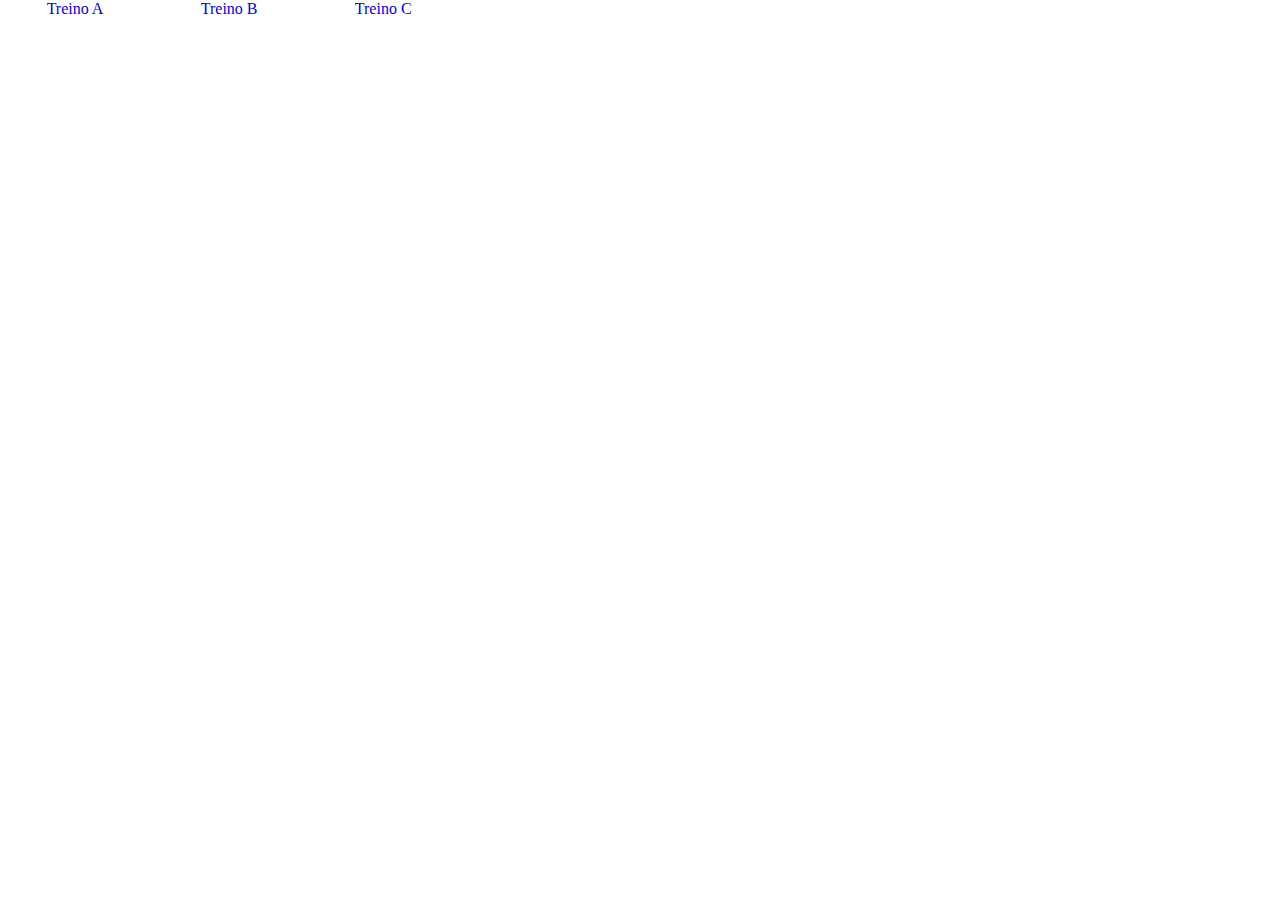
<file: index.html>
<!DOCTYPE html>
<html lang="pt-br">

<head>
    <meta charset="UTF-8">
    <meta name="viewport" content="width=device-width, initial-scale=1.0">
    <title>Treino</title>
    <link rel="shortcut icon" href="favicon.ico" type="image/x-icon">
    <!-- bootstrap -->
    <link href="https://cdn.jsdelivr.net/npm/bootstrap@5.3.0/dist/css/bootstrap.min.css" rel="stylesheet"
        integrity="sha384-9ndCyUaIbzAi2FUVXJi0CjmCapSmO7SnpJef0486qhLnuZ2cdeRhO02iuK6FUUVM" crossorigin="anonymous">
    <script src="https://cdn.jsdelivr.net/npm/bootstrap@5.3.0/dist/js/bootstrap.bundle.min.js"
        integrity="sha384-geWF76RCwLtnZ8qwWowPQNguL3RmwHVBC9FhGdlKrxdiJJigb/j/68SIy3Te4Bkz"
        crossorigin="anonymous"></script>
    <link rel="stylesheet" href="https://cdn.jsdelivr.net/npm/bootstrap-icons@1.10.5/font/bootstrap-icons.css">

    <!-- javaScript -->
    <script src="./cronometro.js"></script>
    <!-- css -->
    <link rel="stylesheet" href="style.css">
</head>

<body class="bg-dark ">
   <div class="container d-flex flex-column" role="group" aria-label="Basic mixed styles example">
    <a class="btn btn-outline-light" href="./treinoa.html"> Treino A</a>
    <a class="btn btn-outline-light" href="./treinob.html"> Treino B</a>
    <a class="btn btn-outline-light" href="./treinoc.html"> Treino C</a>
   </div>
</body>

</html>
</file>
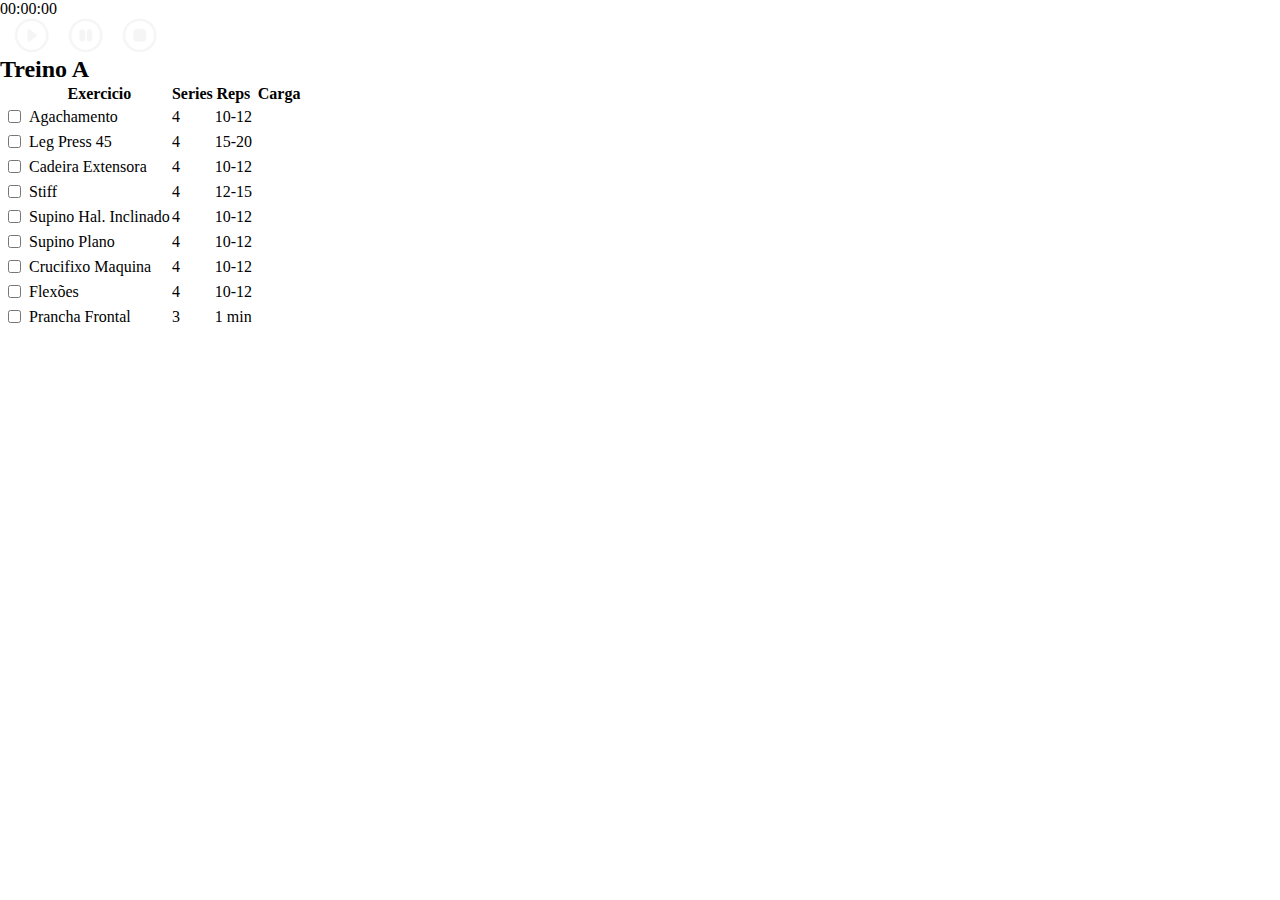
<file: treinoa.html>
<!DOCTYPE html>
<html lang="pt-br">

<head>
    <meta charset="UTF-8">
    <meta name="viewport" content="width=device-width, initial-scale=1.0">
    <title>Treino A</title>
    <link rel="shortcut icon" href="favicon.ico" type="image/x-icon">
    <!-- bootstrap -->
    <link href="https://cdn.jsdelivr.net/npm/bootstrap@5.3.0/dist/css/bootstrap.min.css" rel="stylesheet"
        integrity="sha384-9ndCyUaIbzAi2FUVXJi0CjmCapSmO7SnpJef0486qhLnuZ2cdeRhO02iuK6FUUVM" crossorigin="anonymous">
    <script src="https://cdn.jsdelivr.net/npm/bootstrap@5.3.0/dist/js/bootstrap.bundle.min.js"
        integrity="sha384-geWF76RCwLtnZ8qwWowPQNguL3RmwHVBC9FhGdlKrxdiJJigb/j/68SIy3Te4Bkz"
        crossorigin="anonymous"></script>
    <link rel="stylesheet" href="https://cdn.jsdelivr.net/npm/bootstrap-icons@1.10.5/font/bootstrap-icons.css">

    <!-- javaScript -->
    <script src="./cronometro.js"></script>
    <!-- css -->
    <link rel="stylesheet" href="style.css">
</head>

<body class="bg-dark p-1">
    <div class=" bg-dark text-center m-auto cronometro">
        <p class='text-light display-4 pt-3' id="tempo">00:00:00</p>
        <button title="Clique para iniciar o cronometro" class="text-light" onclick="iniciarCronometro()"><i
                class="bi bi-play-circle"></i></button>
        <button title="Clique para pausar o cronometro" class="text-light" onclick="pausarCronometro()"><i
                class="bi bi-pause-circle"></i></button>
        <button title="Clique para parar o cronometro" class="text-light" onclick="pararCronometro()"><i
                class="bi bi-stop-circle"></i></button>
    </div>
    <h2 class="bg-dark text-light p-3 pb-0 text-center m-0">Treino A</h2>

    <table class="table table-dark table-striped">
        <thead>
            <tr>
                <th scope="col"></th>
                <th scope="col">Exercicio</th>
                <th scope="col">Series</th>
                <th scope="col">Reps</th>
                <th scope="col">Carga</th>
            </tr>
        </thead>
        <tbody>
            <tr>
                <td><input class="check form-check-input mt-0" type="checkbox"></td>
                <td>Agachamento</td>
                <td>4</td>
                <td>10-12</td>
                <td><input type="text" /></td>
            </tr>
            <tr>
                <td><input class="check" type="checkbox"></td>
                <td>Leg Press 45</td>
                <td>4</td>
                <td>15-20</td>
                <td><input type="text" /></td>
            </tr>
            <tr>
                <td><input class="check" type="checkbox"></td>
                <td>Cadeira Extensora</td>
                <td>4</td>
                <td>10-12</td>
                <td><input type="text" /></td>
            </tr>
            <tr>
                <td><input class="check" type="checkbox"></td>
                <td>Stiff</td>
                <td>4</td>
                <td>12-15</td>
                <td><input type="text" /></td>
            </tr>
            <tr>
                <td><input class="check" type="checkbox"></td>
                <td>Supino Hal. Inclinado</td>
                <td>4</td>
                <td>10-12</td>
                <td><input type="text" /></td>
            </tr>
            <tr>
                <td><input class="check" type="checkbox"></td>
                <td>Supino Plano</td>
                <td>4</td>
                <td>10-12</td>
                <td><input type="text" /></td>
            </tr>
            <tr>
                <td><input class="check" type="checkbox"></td>
                <td>Crucifixo Maquina</td>
                <td>4</td>
                <td>10-12</td>
                <td><input type="text" /></td>
            </tr>
            <tr>
                <td><input class="check" type="checkbox"></td>
                <td>Flexões</td>
                <td>4</td>
                <td>10-12</td>
                <td><input type="text" /></td>
            </tr>
            <tr>
                <td><input class="check" type="checkbox"></td>
                <td>Prancha Frontal</td>
                <td>3</td>
                <td>1 min</td>
                <td><input type="text" /></td>
            </tr>
            
        </tbody>
    </table>

</body>

</html>
</file>
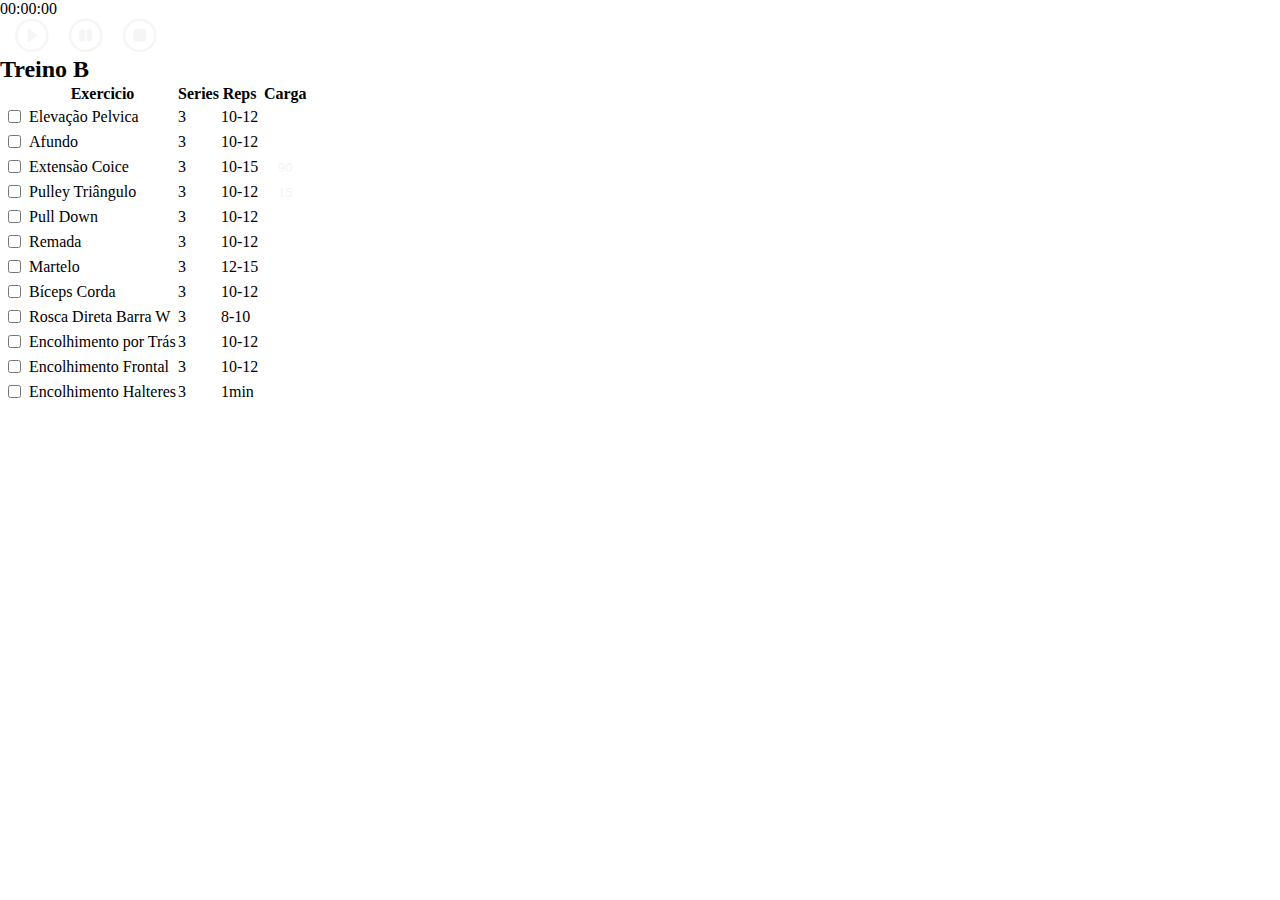
<file: treinob.html>
<!DOCTYPE html>
<html lang="pt-br">

<head>
    <meta charset="UTF-8">
    <meta name="viewport" content="width=device-width, initial-scale=1.0">
    <title>Treino B</title>
    <link rel="shortcut icon" href="favicon.ico" type="image/x-icon">
    <!-- bootstrap -->
    <link href="https://cdn.jsdelivr.net/npm/bootstrap@5.3.0/dist/css/bootstrap.min.css" rel="stylesheet"
        integrity="sha384-9ndCyUaIbzAi2FUVXJi0CjmCapSmO7SnpJef0486qhLnuZ2cdeRhO02iuK6FUUVM" crossorigin="anonymous">
    <script src="https://cdn.jsdelivr.net/npm/bootstrap@5.3.0/dist/js/bootstrap.bundle.min.js"
        integrity="sha384-geWF76RCwLtnZ8qwWowPQNguL3RmwHVBC9FhGdlKrxdiJJigb/j/68SIy3Te4Bkz"
        crossorigin="anonymous"></script>
    <link rel="stylesheet" href="https://cdn.jsdelivr.net/npm/bootstrap-icons@1.10.5/font/bootstrap-icons.css">

    <!-- javaScript -->
    <script src="./cronometro.js"></script>
    <!-- css -->
    <link rel="stylesheet" href="style.css">
</head>

<body class="bg-dark">
    <div class=" bg-dark text-center m-auto cronometro">
        <p class='text-light display-4 pt-3' id="tempo">00:00:00</p>
        <button title="Clique para iniciar o cronometro" class="text-light" onclick="iniciarCronometro()"><i
                class="bi bi-play-circle"></i></button>
        <button title="Clique para pausar o cronometro" class="text-light" onclick="pausarCronometro()"><i
                class="bi bi-pause-circle"></i></button>
        <button title="Clique para parar o cronometro" class="text-light" onclick="pararCronometro()"><i
                class="bi bi-stop-circle"></i></button>
    </div>
    <h2 class="bg-dark text-light p-3 pb-0 text-center m-0 ">Treino B</h2>
    <table class="table table-dark table-striped">
        <thead>
            <tr>
                <th scope="col"></th>
                <th scope="col">Exercicio</th>
                <th scope="col">Series</th>
                <th scope="col">Reps</th>
                <th scope="col">Carga</th>
            </tr>
        </thead>
        <tbody>
            <tr>
                <td><input class="check" type="checkbox"></td>
                <td>Elevação Pelvica</td>
                <td>3</td>
                <td>10-12</td>
                <td><input type="text" /></td>
            </tr>
            <tr>
                <td><input class="check" type="checkbox"></td>
                <td>Afundo</td>
                <td>3</td>
                <td>10-12</td>
                <td><input type="text" /></td>
            </tr>
            <tr>
                <td><input class="check" type="checkbox"></td>
                <td>Extensão Coice</td>
                <td>3</td>
                <td>10-15</td>
                <td><input type="text" value="90" /></td>
            </tr>
            <tr>
                <td><input class="check" type="checkbox"></td>
                <td>Pulley Triângulo</td>
                <td>3</td>
                <td>10-12</td>
                <td><input type="text" value="15" /></td>
            </tr>
            <tr>
                <td><input class="check" type="checkbox"></td>
                <td>Pull Down</td>
                <td>3</td>
                <td>10-12</td>
                <td><input type="text" /></td>
            </tr>
            <tr>
                <td><input class="check" type="checkbox"></td>
                <td>Remada</td>
                <td>3</td>
                <td>10-12</td>
                <td><input type="text" /></td>
            </tr>
            <tr>
                <td><input class="check" type="checkbox"></td>
                <td>Martelo</td>
                <td>3</td>
                <td>12-15</td>
                <td><input type="text" /></td>
            </tr>
            <tr>
                <td><input class="check" type="checkbox"></td>
                <td>Bíceps Corda</td>
                <td>3</td>
                <td>10-12</td>
                <td><input type="text" /></td>
            </tr>
            <tr>
                <td><input class="check" type="checkbox"></td>
                <td>Rosca Direta Barra W</td>
                <td>3</td>
                <td>8-10</td>
                <td><input type="text" /></td>
            </tr>
            <tr>
                <td><input class="check" type="checkbox"></td>
                <td>Encolhimento por Trás</td>
                <td>3</td>
                <td>10-12</td>
                <td><input type="text" /></td>
            </tr>
            <tr>
                <td><input class="check" type="checkbox"></td>
                <td>Encolhimento Frontal</td>
                <td>3</td>
                <td>10-12</td>
                <td><input type="text" /></td>
            </tr>

            <tr>
                <td><input class="check" type="checkbox"></td>
                <td>Encolhimento Halteres</td>
                <td>3</td>
                <td>1min</td>
                <td><input type="text" /></td>
            </tr>
        </tbody>
    </table>
</body>
</html>
</file>
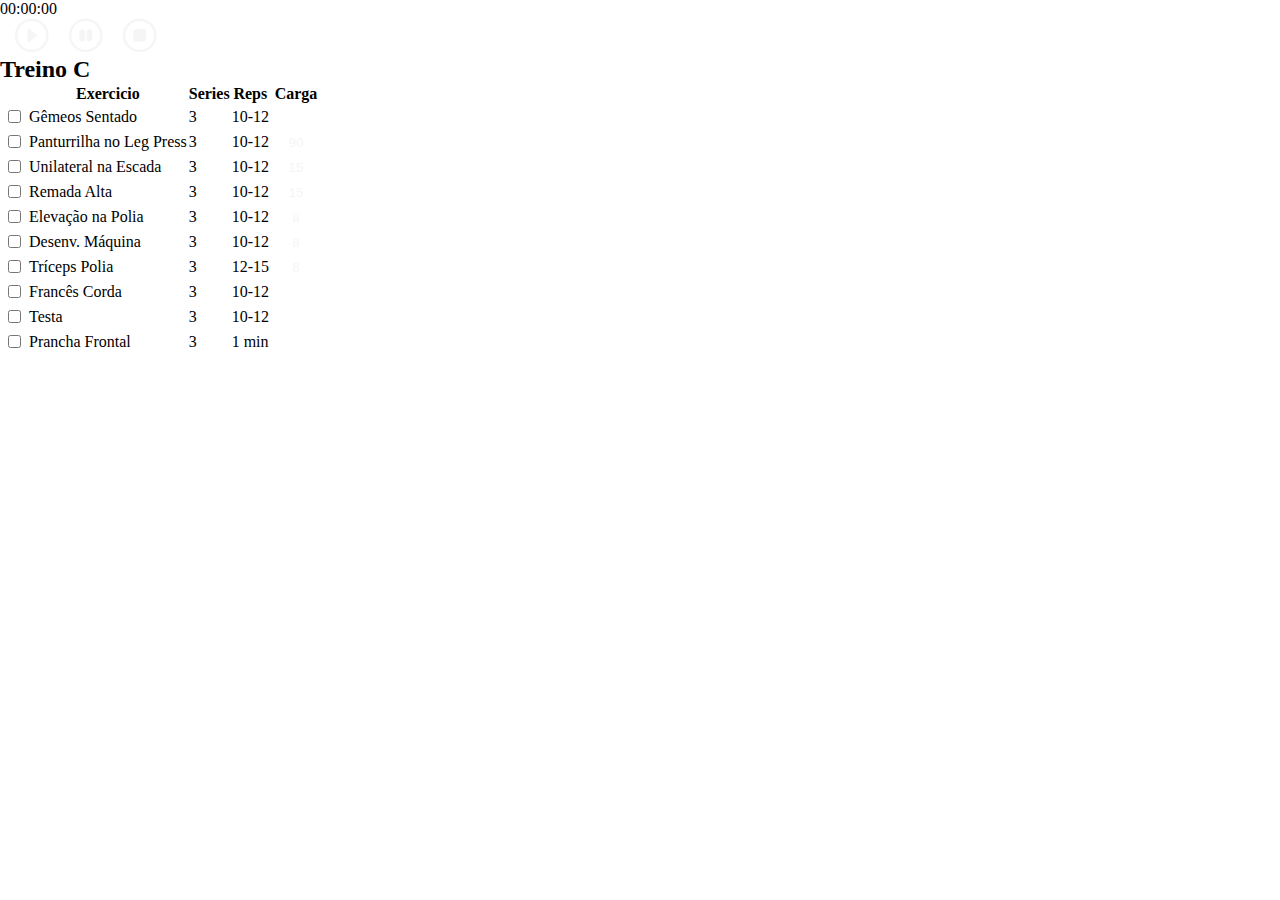
<file: treinoc.html>
<!DOCTYPE html>
<html lang="pt-br">

<head>
    <meta charset="UTF-8">
    <meta name="viewport" content="width=device-width, initial-scale=1.0">
    <title>Treino C</title>
    <link rel="shortcut icon" href="favicon.ico" type="image/x-icon">
    <!-- bootstrap -->
    <link href="https://cdn.jsdelivr.net/npm/bootstrap@5.3.0/dist/css/bootstrap.min.css" rel="stylesheet"
        integrity="sha384-9ndCyUaIbzAi2FUVXJi0CjmCapSmO7SnpJef0486qhLnuZ2cdeRhO02iuK6FUUVM" crossorigin="anonymous">
    <script src="https://cdn.jsdelivr.net/npm/bootstrap@5.3.0/dist/js/bootstrap.bundle.min.js"
        integrity="sha384-geWF76RCwLtnZ8qwWowPQNguL3RmwHVBC9FhGdlKrxdiJJigb/j/68SIy3Te4Bkz"
        crossorigin="anonymous"></script>
    <link rel="stylesheet" href="https://cdn.jsdelivr.net/npm/bootstrap-icons@1.10.5/font/bootstrap-icons.css">

    <!-- javaScript -->
    <script src="./cronometro.js"></script>
    <!-- css -->
    <link rel="stylesheet" href="style.css">
</head>

<body class="bg-dark">
    <div class=" bg-dark text-center m-auto cronometro">
        <p class='text-light display-4 pt-3' id="tempo">00:00:00</p>
        <button title="Clique para iniciar o cronometro" class="text-light" onclick="iniciarCronometro()"><i
                class="bi bi-play-circle"></i></button>
        <button title="Clique para pausar o cronometro" class="text-light" onclick="pausarCronometro()"><i
                class="bi bi-pause-circle"></i></button>
        <button title="Clique para parar o cronometro" class="text-light" onclick="pararCronometro()"><i
                class="bi bi-stop-circle"></i></button>
    </div>
    <h2 class="bg-dark text-light p-3 pb-0 text-center m-0 ">Treino C</h2>
    <table class="table table-dark table-striped">
        <thead>
            <tr>
                <th scope="col"></th>
                <th scope="col">Exercicio</th>
                <th scope="col">Series</th>
                <th scope="col">Reps</th>
                <th scope="col">Carga</th>
            </tr>
        </thead>
        <tbody>
            <tr>
                <td><input class="check" type="checkbox"></td>
                <td>Gêmeos Sentado </td>
                <td>3</td>
                <td>10-12</td>
                <td><input type="text" value="" /></td>
            </tr>
            <tr>
                <td><input class="check" type="checkbox"></td>
                <td>Panturrilha no Leg Press</td>
                <td>3</td>
                <td>10-12</td>
                <td><input type="text" value="90" /></td>
            </tr>
            <tr>
                <td><input class="check" type="checkbox"></td>
                <td>Unilateral na Escada</td>
                <td>3</td>
                <td>10-12</td>
                <td><input type="text" value="15" /></td>
            </tr>
            <tr>
                <td><input class="check" type="checkbox"></td>
                <td>Remada Alta</td>
                <td>3</td>
                <td>10-12</td>
                <td><input type="text" value="15" /></td>
            </tr>
            <tr>
                <td><input class="check" type="checkbox"></td>
                <td>Elevação na Polia</td>
                <td>3</td>
                <td>10-12</td>
                <td><input type="text" value="8" /></td>
            </tr>
            <tr>
                <td><input class="check" type="checkbox"></td>
                <td>Desenv. Máquina</td>
                <td>3</td>
                <td>10-12</td>
                <td><input type="text" value="8" /></td>
            </tr>
            <tr>
                <td><input class="check" type="checkbox"></td>
                <td>Tríceps Polia</td>
                <td>3</td>
                <td>12-15</td>
                <td><input type="text" value="8" /></td>
            </tr>
            <tr>
                <td><input class="check" type="checkbox"></td>
                <td>Francês Corda</td>
                <td>3</td>
                <td>10-12</td>
                <td><input type="text" value="" /></td>
            </tr>
            <tr>
                <td><input class="check" type="checkbox"></td>
                <td>Testa</td>
                <td>3</td>
                <td>10-12</td>
                <td><input type="text" value="" /></td>
            </tr>
            <tr>
                <td><input class="check" type="checkbox"></td>
                <td>Prancha Frontal</td>
                <td>3</td>
                <td>1 min</td>
                <td><input type="text" /></td>
            </tr>
        </tbody>
    </table>

</body>

</html>
</file>
<file: style.css>
* {
    margin: 0;
    padding: 0;
    box-sizing: border-box;
}

input, button {
    background: none;
    border: none;
    width: 50px;
    color: #f5f5f5;
    text-align: center;
}

input:focus {
    outline: none;
}

.check {
    width: 15px;
    margin: 5px;
    outline: none;
    border: none;
}

.cronometro {
    width: 375px;
}

button i {
    font-size: 25pt;
    padding: 15px;
}

a {
    text-decoration: none;
}

.container {
    height: 70vh;
    margin: auto;
    justify-content: space-around;
}

.btn {
    padding: 15pt 35pt;
}
</file>
